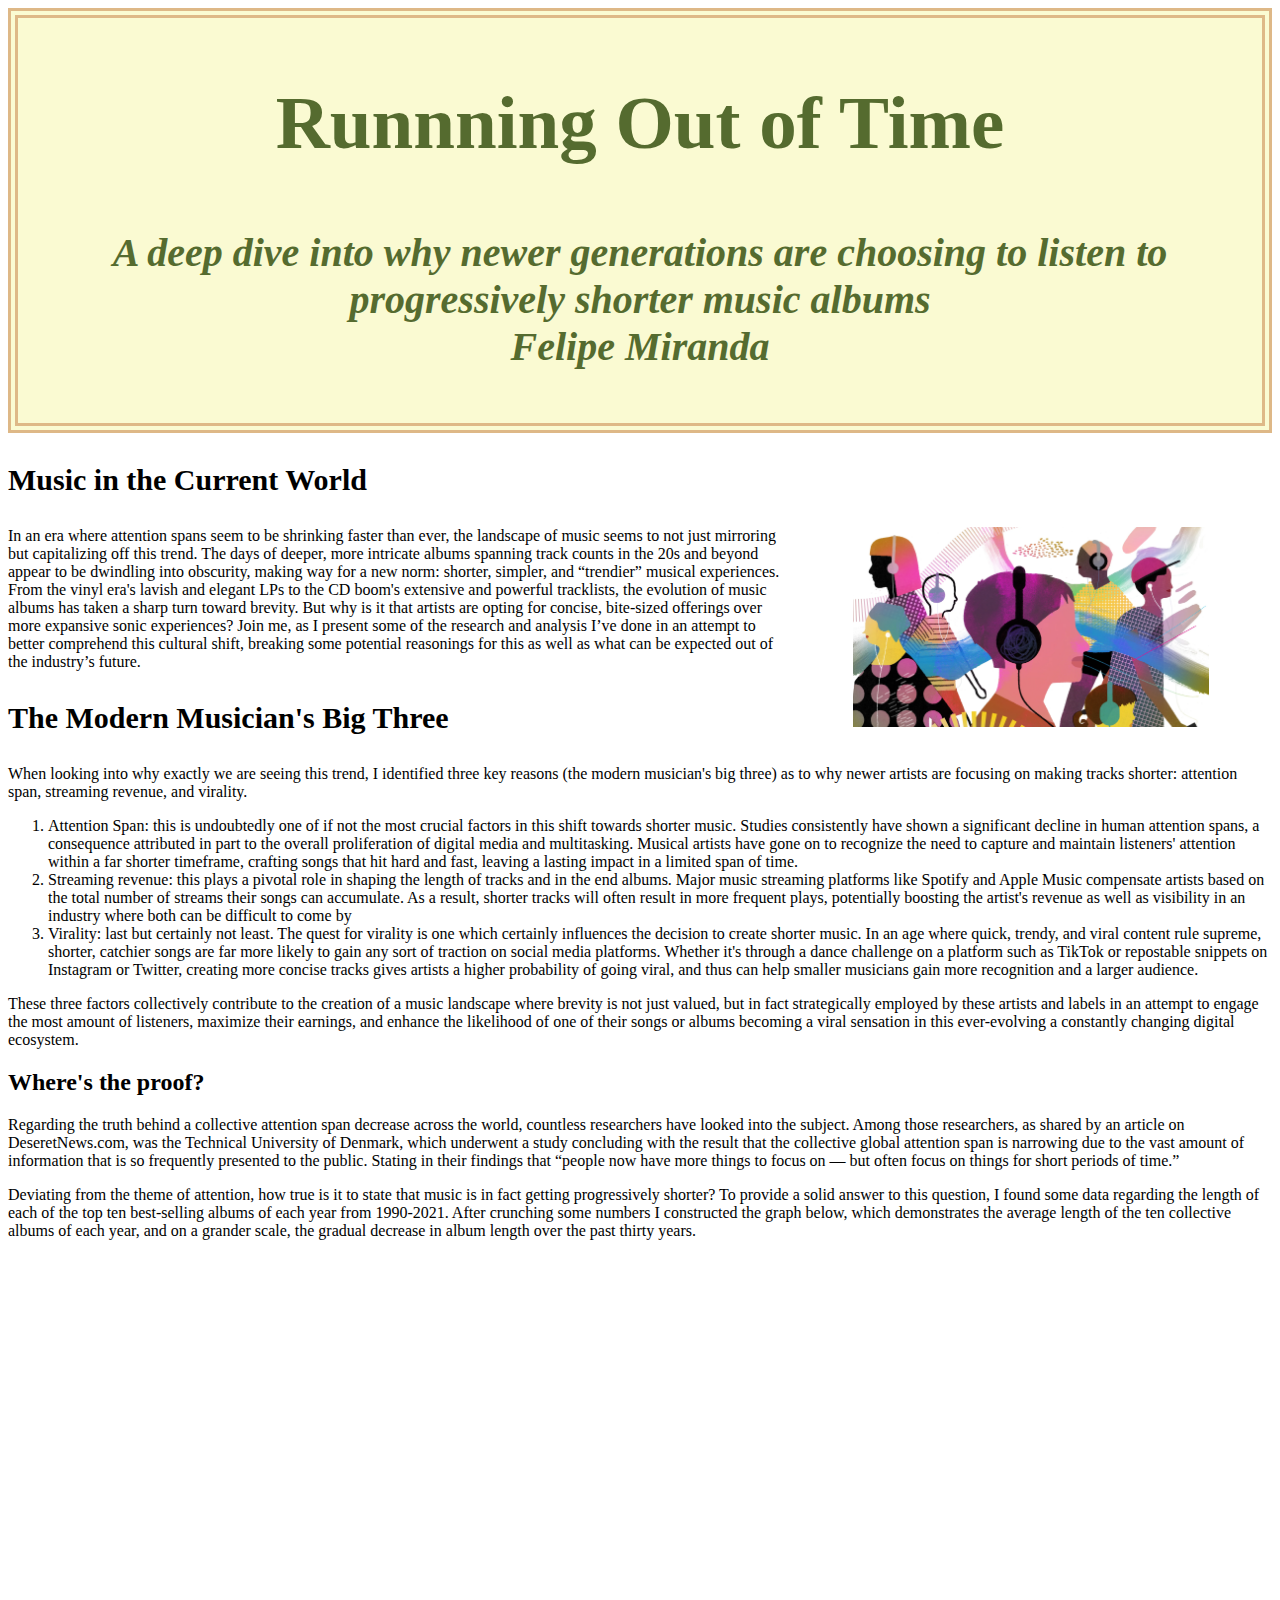
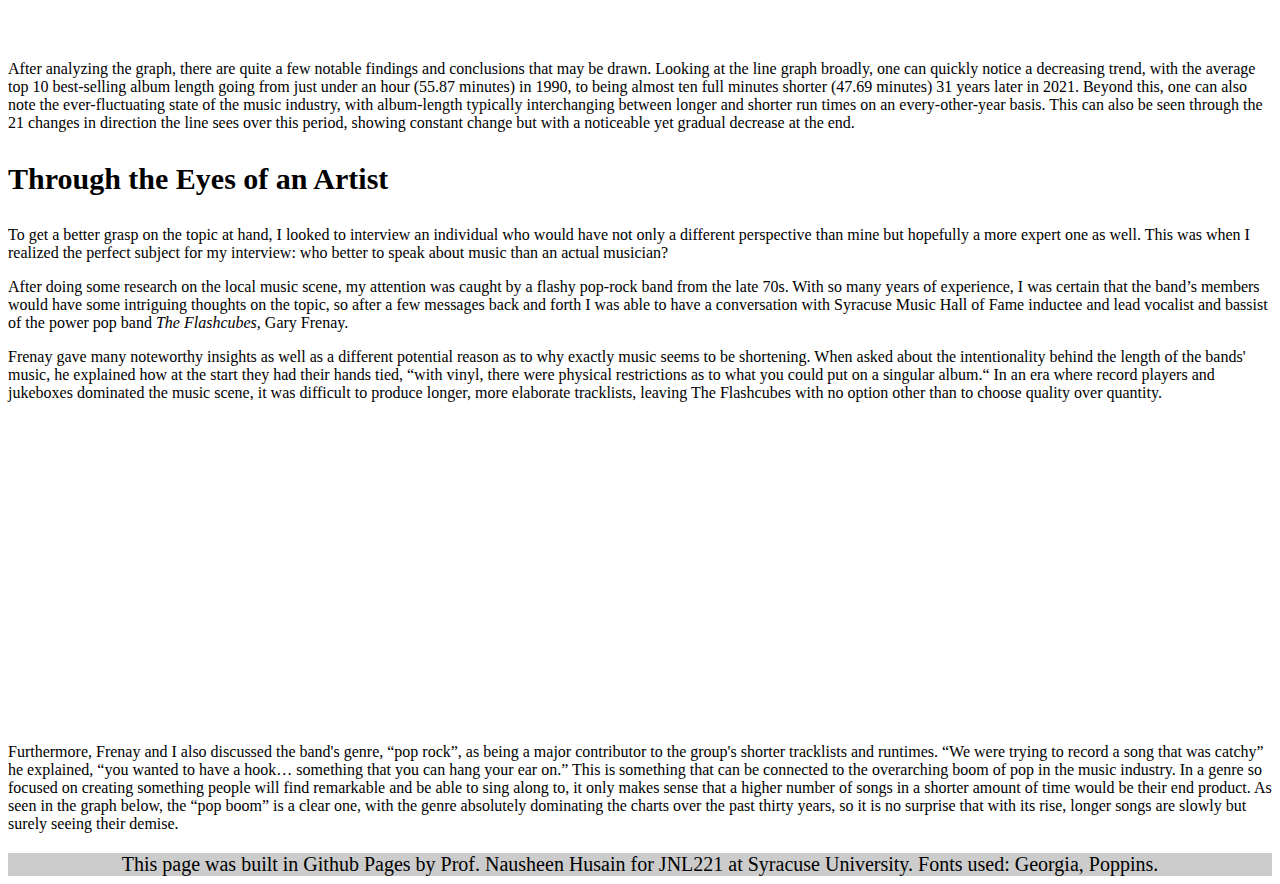
<file: final.html>
<!-- This is the completed HTML page for our final project template. -->

<!DOCTYPE html>
<html lang="en">
	<head>
		<title>Final project template: HTML</title>
		<!-- Required meta tags -->
		<meta charset="utf-8">
		<meta name="viewport" content="width=device-width, initial-scale=1">

		<link rel="stylesheet" type="text/css" href="final.css">

		<!-- Google font: Poppins -->
		
	</head>
		
	<body>
		<section> <div class="header">
			<h2> Runnning Out of Time </h2>
			<h4> A deep dive into why newer generations are choosing to listen to progressively shorter music albums  <br> Felipe Miranda </h4>
		</section>
		<section>
			<h3>Music in the Current World</h3>
			<!-- Add image below this comment -->
			<img src="a3588ir1107-crop.webp" alt="Listening to music in a modern world" height="200x" weight="250xS">
			<p>In an era where attention spans seem to be shrinking faster than ever, the landscape of music seems to not just mirroring but capitalizing off this trend. The days of deeper, more intricate albums spanning track counts in the 20s and beyond appear to be dwindling into obscurity, making way for a new norm: shorter, simpler, and “trendier” musical experiences. From the vinyl era's lavish and elegant LPs to the CD boom's extensive and powerful tracklists, the evolution of music albums has taken a sharp turn toward brevity. But why is it that artists are opting for concise, bite-sized offerings over more expansive sonic experiences? Join me, as I present some of the research and analysis I’ve done in an attempt to better comprehend this cultural shift, breaking some potential reasonings for this as well as what can be expected out of the industry’s future.</p>
		</section>
		<section>
			<h3>The Modern Musician's Big Three</h3>
			<p>When looking into why exactly we are seeing this trend, I identified three key reasons (the modern musician's big three) as to why newer artists are focusing on making tracks shorter: attention span, streaming revenue, and virality. 

		<div class="list">
			<ol>
				<li>Attention Span:  this is undoubtedly one of if not the most crucial factors in this shift towards shorter music. Studies consistently have shown a significant decline in human attention spans, a consequence attributed in part to the overall proliferation of digital media and multitasking. Musical artists have gone on to recognize the need to capture and maintain listeners' attention within a far shorter timeframe, crafting songs that hit hard and fast, leaving a lasting impact in a limited span of time.</li>
				<li>Streaming revenue: this plays a pivotal role in shaping the length of tracks and in the end albums. Major music streaming platforms like Spotify and Apple Music compensate artists based on the total number of streams their songs can accumulate. As a result, shorter tracks will often result in more frequent plays, potentially boosting the artist's revenue as well as visibility in an industry where both can be difficult to come by</li>
				<li>Virality: last but certainly not least. The quest for virality is one which certainly influences the decision to create shorter music. In an age where quick, trendy, and viral content rule supreme, shorter, catchier songs are far more likely to gain any sort of traction on social media platforms. Whether it's through a dance challenge on a platform such as TikTok or repostable snippets on Instagram or Twitter, creating more concise tracks gives artists a higher probability of going viral, and thus can help smaller musicians gain more recognition and a larger audience.</li>
			</ol>
		    These three factors collectively contribute to the creation of a music landscape where brevity is not just valued, but in fact strategically employed by these artists and labels in an attempt to engage the most amount of listeners, maximize their earnings, and enhance the likelihood of one of their songs or albums becoming a viral sensation in this ever-evolving a constantly changing digital ecosystem.
         </div>
</p>
		</section>
		<section>
		<p>
			<h2>Where's the proof?</h2>
			Regarding the truth behind a collective attention span decrease across the world, countless researchers have looked into the subject. Among those researchers, as shared by an article on DeseretNews.com, was the Technical University of Denmark, which underwent a study concluding with the result that the collective global attention span is narrowing due to the vast amount of information that is so frequently presented to the public. Stating in their findings that “people now have more things to focus on — but often focus on things for short periods of time.”</p>
            <p>
			Deviating from the theme of attention, how true is it to state that music is in fact getting progressively shorter? To provide a solid answer to this question, I found some data regarding the length of each of the top ten best-selling albums of each year from 1990-2021. After crunching some numbers I constructed the graph below, which demonstrates the average length of the ten collective albums of each year, and on a grander scale, the gradual decrease in album length over the past thirty years.</p>
			

			<!-- Add responsive Datawrapper element below this comment. -->
			<iframe title="Average Length in Minutes of Top 10 Albums per Year" aria-label="Interactive line chart" id="datawrapper-chart-GMhdi" src="https://datawrapper.dwcdn.net/GMhdi/1/" scrolling="no" frameborder="0" style="width: 0; min-width: 100% !important; border: none;" height="400" data-external="1"></iframe><script type="text/javascript">!function(){"use strict";window.addEventListener("message",(function(a){if(void 0!==a.data["datawrapper-height"]){var e=document.querySelectorAll("iframe");for(var t in a.data["datawrapper-height"])for(var r=0;r<e.length;r++)if(e[r].contentWindow===a.source){var i=a.data["datawrapper-height"][t]+"px";e[r].style.height=i}}}))}();</script>
	</iframe>
	        After analyzing the graph, there are quite a few notable findings and conclusions that may be drawn. Looking at the line graph broadly, one can quickly notice a decreasing trend, with the average top 10 best-selling album length going from just under an hour (55.87 minutes) in 1990, to being almost ten full minutes shorter (47.69 minutes) 31 years later in 2021. Beyond this, one can also note the ever-fluctuating state of the music industry, with album-length typically interchanging between longer and shorter run times on an every-other-year basis. This can also be seen through the 21 changes in direction the line sees over this period, showing constant change but with a noticeable yet gradual decrease at the end.
		</section>
		<section>
			<h3>Through the Eyes of an Artist</h3>
			<p>To get a better grasp on the topic at hand, I looked to interview an individual who would have not only a different perspective than mine but hopefully a more expert one as well. This was when I realized the perfect subject for my interview: who better to speak about music than an actual musician?</p>

            <p> After doing some research on the local music scene, my attention was caught by a flashy pop-rock band from the late 70s. With so many years of experience, I was certain that the band’s members would have some intriguing thoughts on the topic, so after a few messages back and forth I was able to have a conversation with Syracuse Music Hall of Fame inductee and lead vocalist and bassist of the power pop band <i>The Flashcubes</i>, Gary Frenay.</p>

            <p>Frenay gave many noteworthy insights as well as a different potential reason as to why exactly music seems to be shortening. When asked about the intentionality behind the length of the bands' music, he explained how at the start they had their hands tied, “with vinyl, there were physical restrictions as to what you could put on a singular album.“ In an era where record players and jukeboxes dominated the music scene, it was difficult to produce longer, more elaborate tracklists, leaving The Flashcubes with no option other than to choose quality over quantity.</p>

            <p></p>
            <p><iframe title="Number of Top Ten Selling Records per Genre from 1990-2021" aria-label="Column Chart" id="datawrapper-chart-dlyad" src="https://datawrapper.dwcdn.net/dlyad/1/" scrolling="no" frameborder="0" style="width: 0; min-width: 100% !important; border: none;" height="305" data-external="1">
            </iframe><script type="text/javascript">!function(){"use strict";window.addEventListener("message",(function(a){if(void 0!==a.data["datawrapper-height"]){var e=document.querySelectorAll("iframe");for(var t in a.data["datawrapper-height"])for(var r=0;r<e.length;r++)if(e[r].contentWindow===a.source){var i=a.data["datawrapper-height"][t]+"px";e[r].style.height=i}}}))}();</script></p>

            <p>Furthermore, Frenay and I also discussed the band's genre, “pop rock”, as being a major contributor to the group's shorter tracklists and runtimes. “We were trying to record a song that was catchy” he explained, “you wanted to have a hook… something that you can hang your ear on.” This is something that can be connected to the overarching boom of pop in the music industry. In a genre so focused on creating something people will find remarkable and be able to sing along to, it only makes sense that a higher number of songs in a shorter amount of time would be their end product. As seen in the graph below, the “pop boom” is a clear one, with the genre absolutely dominating the charts over the past thirty years, so it is no surprise that with its rise, longer songs are slowly but surely seeing their demise.</p>


		</section>
		<div class="footer">
			<p>This page was built in Github Pages by Prof. Nausheen Husain for JNL221 at Syracuse University. Fonts used: Georgia, Poppins.</p>
		</div>
	</body>
</html>
</file>
<file: final.css>
/*This is the CSS page for our final template.*/

.footer p { /* This is how you add styles for only the p text within the footer. */
	background-color: #cccccc;
	text-align: center;
	font-size: 20px;
	margin-bottom: 0;
	font-family: 'Times New Roman', serif;
}
.header {
	height: auto;
	font-weight: bold;
	font-size: 50px;
	text-align: center;
	font-family: 'Georgia', serif;
	background-color: lightgoldenrodyellow;
	color: darkolivegreen;
	border: 10px double burlywood;
/* I chose to add this double border to the header as it made it a bit more aesthetically pleasing*/ 

}
h4 {
	font-style: italic;
	font-size: 40px;
	font-family: 'Georgia', serif;
}
h3 {
	font-size: 30px;
}

img {
	float: right;
	margin-right: 5%;
	margin-left: 5%;
}

/*Don't worry about this section yet*/
@media only screen and (max-width: 767px)
{
 .list {
 	float: none;
 	min-width: 90%;
 	margin-left: 10px;
 	margin-bottom: 30px;
 	margin-top: 30px;
 }
 iframe {
 	min-width: 90%;
 	margin-right: 10px;
 }
 .footer p {
 	background-color: bisque;
 }

 img {
	float: none;
	margin-right: 5%;
	margin-left: 5%;
}
</file>
